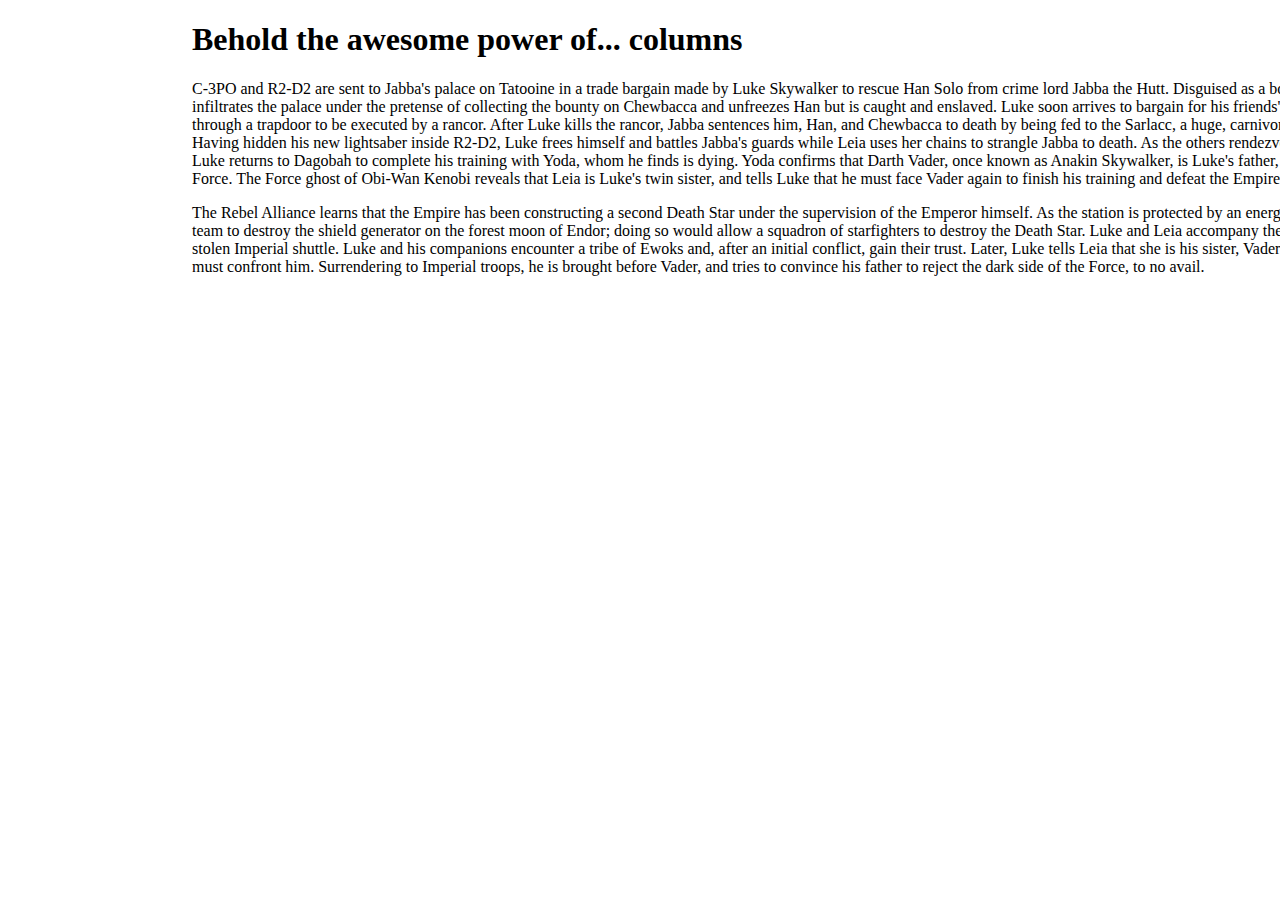
<file: columns.html>
<!DOCTYPE html>
<html>
<head>
    <title>Columns demo</title>
    <link rel="stylesheet" href="columns.css" />
</head>
<body>
<h1>Behold the awesome power of... columns</h1>
<main>
    <p>
    C-3PO and R2-D2 are sent to Jabba's palace on Tatooine in a trade bargain made by Luke Skywalker to rescue Han Solo from crime lord Jabba the Hutt. Disguised as a bounty hunter, Princess Leia infiltrates the palace under the pretense of collecting the bounty on Chewbacca and unfreezes Han but is caught and enslaved. Luke soon arrives to bargain for his friends' release, but Jabba drops him through a trapdoor to be executed by a rancor. After Luke kills the rancor, Jabba sentences him, Han, and Chewbacca to death by being fed to the Sarlacc, a huge, carnivorous plant-like desert beast. Having hidden his new lightsaber inside R2-D2, Luke frees himself and battles Jabba's guards while Leia uses her chains to strangle Jabba to death. As the others rendezvous with the Rebel Alliance, Luke returns to Dagobah to complete his training with Yoda, whom he finds is dying. Yoda confirms that Darth Vader, once known as Anakin Skywalker, is Luke's father, and becomes one with the Force. The Force ghost of Obi-Wan Kenobi reveals that Leia is Luke's twin sister, and tells Luke that he must face Vader again to finish his training and defeat the Empire.</p>

    <p>The Rebel Alliance learns that the Empire has been constructing a second Death Star under the supervision of the Emperor himself. As the station is protected by an energy shield, Han leads a strike team to destroy the shield generator on the forest moon of Endor; doing so would allow a squadron of starfighters to destroy the Death Star. Luke and Leia accompany the strike team to Endor in a stolen Imperial shuttle. Luke and his companions encounter a tribe of Ewoks and, after an initial conflict, gain their trust. Later, Luke tells Leia that she is his sister, Vader is their father, and that he must confront him. Surrendering to Imperial troops, he is brought before Vader, and tries to convince his father to reject the dark side of the Force, to no avail.
    </p>
</main>

</body>
</html>
</file>
<file: columns.css>
body{
    width: 100%;
    margin-left: 15%;
}
</file>
